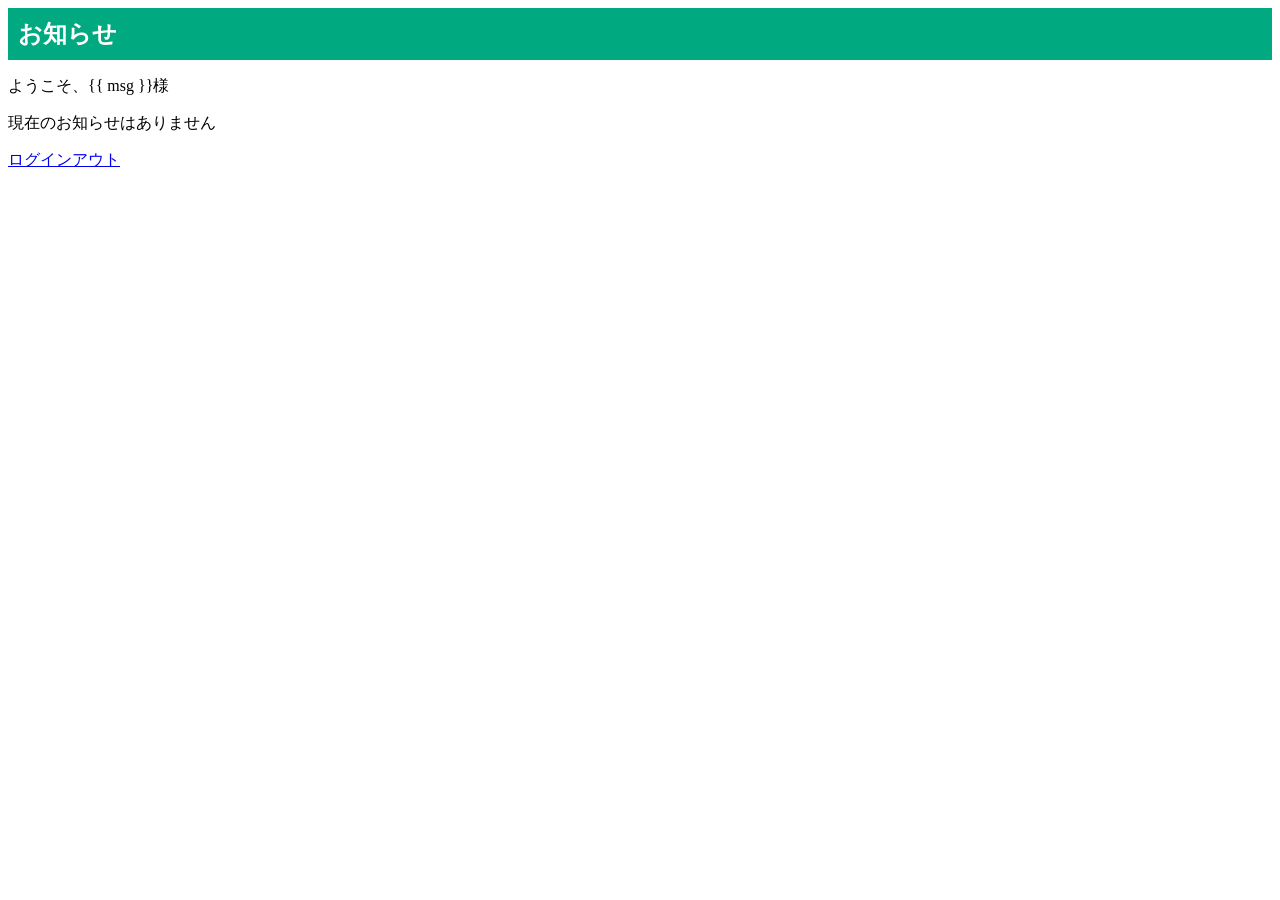
<file: templates/news.html>
<!DOCTYPE html>
<htmL>
    <meta charset='UTF-8'>
    <link rel="stylesheet" href="../static/style.css">
    <body>
        <div class="content">
            <h2>お知らせ</h2>
            <p class="showMessage">ようこそ、{{ msg }}様 </p>
            <p>現在のお知らせはありません</p>
            <p><a href="/logout">ログインアウト</a></p>
        </div>
    </body>
</htmL>
</file>
<file: static/style.css>
.content{
    margin-left:auto;
    margin-right: auto;
    max-width: 768;
}

h2{
  background-color:#01a981;
  color:white;
  padding:10px;
  margin: 0;
}

form{
    padding:8px;
}

.errorMsg{
    color:rgb(223, 58, 7);
}
</file>
